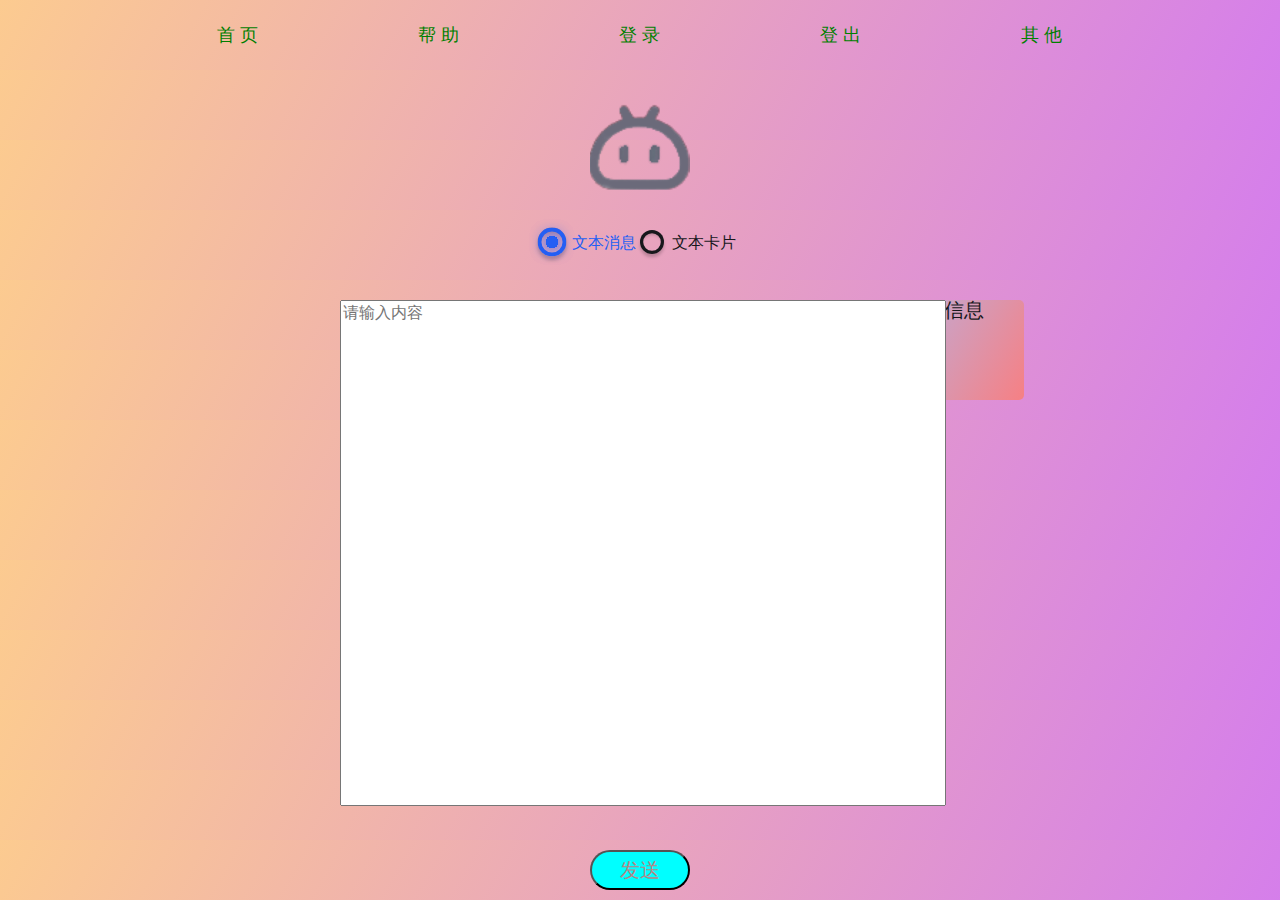
<file: index.html>
<!DOCTYPE html>
<html lang="en">

<head>
    <meta charset="UTF-8">
    <meta http-equiv="X-UA-Compatible" content="IE=edge">
    <meta name="viewport" content="width=device-width, initial-scale=1.0">
    <title>推送</title>
    <link rel="stylesheet" href="./static/css/reset.css">
    <link rel="stylesheet" href="./static/css/index.css">
    <link rel="stylesheet" href="./static/css/model.css">
    <script src="./static/js/index.js"></script>
</head>
<header>
    <ul class="nav">
        <li><a href="./index.html">首 页</a></li>
        <li><a href="./help.html">帮 助</a></li>
        <li><a href="./login.html">登 录</a></li>
        <li id="unlogin_btn"><a href="./unlogin.php">登 出</a></li>
        <li><a href="./other.html">其 他</a></li>
    </ul>
</header>

<body>
    <img class="icoImg" src="./static/img/ICO.png" alt="ICO">

    <!-- <div class="textEdit">
        <select name="selectType" id="selectType">
            <option value="text">文本消息</option>
            <option value="textcard">文本卡片</option>
            <option value="markdown">Markdown</option>
            <option value="news">图文消息</option>
            <option value="video">视频消息</option>
            <option value="image">图片消息</option>
            <option value="voice">音频消息</option>
            <option value="file">其他文件</option>
        </select>
    </div> -->

    <div id="selectM">

        <input id="text_btn" type="radio" name="hopping" value="text_btn" checked>
        <label for="text_btn"><span></span>文本消息
        </label>
        <input id="textCard_btn" type="radio" name="hopping" value="textCard_btn">
        <label for="textCard_btn"><span></span>文本卡片
        </label>
        <div class="worm">
            <div class="worm__segment"></div>
            <div class="worm__segment"></div>
            <div class="worm__segment"></div>
            <div class="worm__segment"></div>
            <div class="worm__segment"></div>
            <div class="worm__segment"></div>
            <div class="worm__segment"></div>
            <div class="worm__segment"></div>
            <div class="worm__segment"></div>
            <div class="worm__segment"></div>
            <div class="worm__segment"></div>
            <div class="worm__segment"></div>
            <div class="worm__segment"></div>
            <div class="worm__segment"></div>
            <div class="worm__segment"></div>
            <div class="worm__segment"></div>
            <div class="worm__segment"></div>
            <div class="worm__segment"></div>
            <div class="worm__segment"></div>
            <div class="worm__segment"></div>
            <div class="worm__segment"></div>
            <div class="worm__segment"></div>
        </div>
    </div>


    <!-- 优化：将form表单提交时的无用信息删掉 -->
    <!-- 再次优化：无刷新提交,通过js提交， -->
    <div class="returnInfo" id="returnInfo">暂无返回信息</div>

    <div name="textBox" id="textBox">
        <textarea name="text" cols="40" rows="10" id="text" placeholder="请输入内容"></textarea>
    </div>

    <div name="textcardBox" id="textcardBox">
        <p><input type="text" name="textcard_title" id="textcard_title" placeholder="推送标题"></p>
        <!-- <p><input type="text" name="textcard_description" id="textcard_description" placeholder="推送内容"></p> -->
        <p><textarea name="textcard_description" id="textcard_description" cols="10" rows="4" placeholder="推送内容"></textarea></p>
        <p><input type="text" name="textcard_url" id="textcard_url" placeholder="跳转链接"></p>
    </div>




    <button id="jsPush" type="submit" on>发送</button>

</body>

</html>
</file>
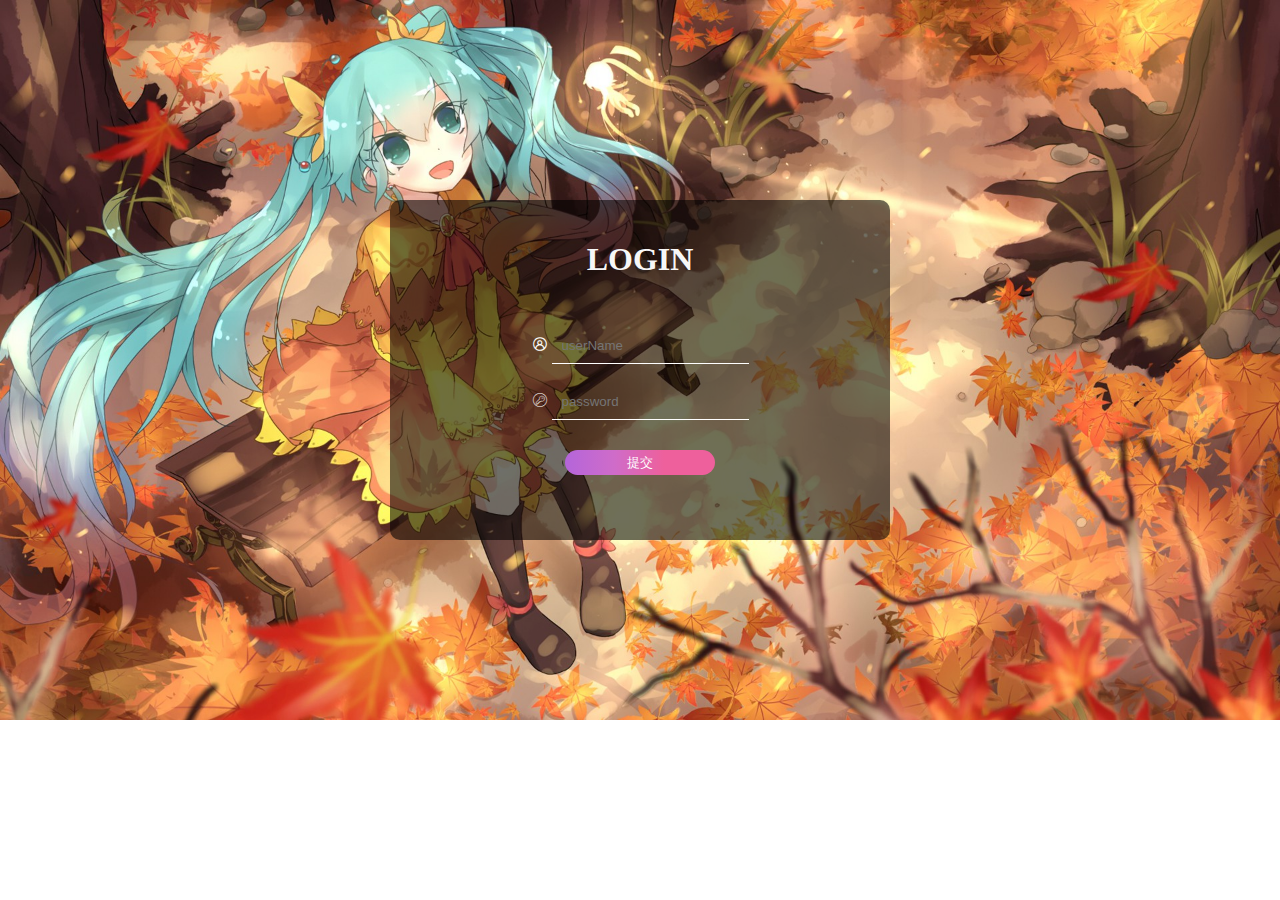
<file: login.html>
<!DOCTYPE html>
<html lang="en">
<head>
    <meta charset="UTF-8">
    <meta http-equiv="X-UA-Compatible" content="IE=edge">
    <meta name="viewport" content="width=device-width, initial-scale=1.0">
    <title>登录验证</title>
    <link rel="stylesheet" href="./static/css/iconfont.css">
    <link rel="stylesheet" href="./static/css/login.css">
</head>
<body>
    <div id="bigBox">
        <h1>LOGIN</h1>
        <form action="./login.php" method="POST">
            <div class="inputBox">
                <div class="inputText">
                    <span class="iconfont icon-user"></span>
                    <input type="text" name="userName" placeholder="userName">
                </div>
                <div class="inputText">
                    <span class="iconfont icon-password"></span>
                    <input type="text" name="password" placeholder="password">
                </div>
                <input class="inputButton" type="submit" value="提交">
            </div>
        </form>
    </div>
</body>
</html>
</file>
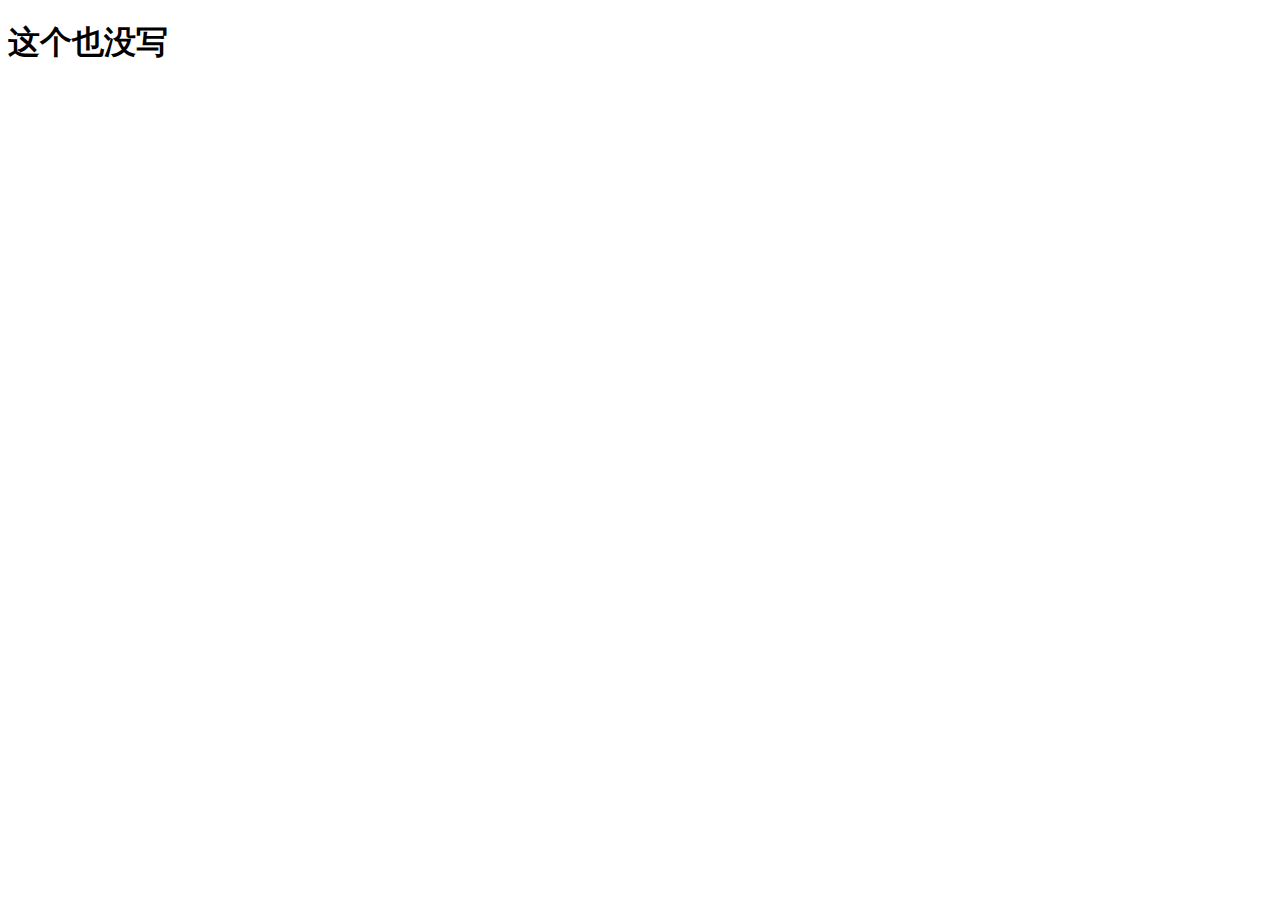
<file: other.html>
<!DOCTYPE html>
<html lang="en">
<head>
    <meta charset="UTF-8">
    <meta http-equiv="X-UA-Compatible" content="IE=edge">
    <meta name="viewport" content="width=device-width, initial-scale=1.0">
    <title>其他</title>
</head>
<body>
    <h1>这个也没写</h1>
</body>
</html>
</file>
<file: static/css/index.css>
*{  
    font: 1em Hind, sans-serif;
}

body{
    /* background: #e3e4e8; */
    background-image: linear-gradient(120deg, #fccb90 0%, #d57eeb 100%);
    color: #17181c;
    /* font-size: 16px; */
    font: 1em Hind, sans-serif;
}

/* header部分 */
.nav{
    width: 1006.7px;
    height: 50px;
    margin: 10px auto;
    /* 后面需要去掉 */
    /* background-color: #E19AFA; */
}
.nav li{
    float: left;
    line-height: 50px;
}
.nav a{
    padding: 0 80px;
    display: block;
    text-decoration: none;
    color: green;
    font-size:18px;
}
.nav a:hover{
    background-color: #EAF2D3   ;
    color: #777777;
    border-radius: 25px;
    box-shadow: 0 0 15px #EAF2D3;
}

/* body部分 */
.icoImg{
    width: 100px;
    height: 100px;
    /* relative相对于原来的位置的定位 */
    /* absolute相对于最近祖先开启的定位而设置的定位 */
    position: absolute;
    top: 100px;
    left: 50%;
    margin-left: -50px;
}

#jsPush{
    background-color: aqua;
    color: rgb(179, 135, 135);
    font-size: 20px;
    width: 100px;
    height: 40px;
    display: block;
    position: absolute;
    top:850px;
    left:50%;
    margin-left: -50px;
    border-radius: 30px;
}
#jsPush:hover{
    color: rgb(10, 24, 24);
    box-shadow: 0 0 15px #343828;
}

/* 信息返回 */
#returnInfo{
    width: 200px;
    height:  100px;
    font-size: 16px;
    /* background-color: pink; */
    border-radius: 5px;
    background-image: linear-gradient(120deg, #a6c0fe 0%, #f68084 100%);
    position: absolute;
    top: 300px;
    right: 20%;
    word-wrap: break-all;
    word-wrap: break-word;
    white-space: normal;
    line-height: 20px;
    font-size: 20px;
    text-align: center;
}


/* 文本提交部分 */

/* text */
#text{
    width: 600px;
    height: 500px;
    display: block;
    position: absolute;
    top:300px;
    left:50%;
    margin-left: -300px;
    resize:none;
}

/* textcard */
#textcardBox{
    display: none;
    width: 600px;
    height: 500px;
    position: absolute;
    top: 300px;
    left: 50%;
    margin-left: -300px;
    /* background-color: red; */
    background-image: linear-gradient(to top, #cfd9df 0%, #e2ebf0 100%);
}
#textcardBox #textcard_title,#textcard_url{
    display: block;
    height: 50px;
    text-align: center;
    line-height: 50px;
    margin: 0 auto;
}

/* 禁止拉伸标签 */
#textcardBox #textcard_description{
    display: block;
    position: relative;
    top: 10px;
    resize: none;
    height: 150px;
    width: 400px;
    /* text-align: center; */
    margin: 0 auto;
}
#textcardBox #textcard_description::-webkit-input-placeholder{
    text-align: center;
}

#textcardBox #textcard_url{
    display: block;
    position: relative;
    top: 140px;
    height: 50px;
    width: 400px;
    text-align: center;
    line-height: 50px;
    margin: 0 auto;
}
#textcardBox p{
    /* display: block; */
    position: relative;
    text-align: center;
    height: 70px;
    top:100px;
}
/* w600 h500 */
</file>
<file: static/css/model.css>
#selectM{
    width: 200px;
    height: 100px;
    /* background-color: yellowgreen; */
    display: block;
    /* margin: auto; */
    
    max-width: 200px;
    position: absolute;
    /* margin: 0 auto; */
    /* top: 180px;*/
    /* right: 100px;  */
    left: 50%;
    margin-left: -100px;
    top: 230px;
}


  #selectM input {
    position: fixed;
    top: -1.5em;
    left: -1.5em;
  }
  
  #selectM label #a{
    cursor: pointer;
    display: block;
    font-weight: bold;
   
    text-shadow: 0 0.1em 0.1em rgba(0, 0, 0, 0.2);
    transition: color 0.2s cubic-bezier(0.45, 0.05, 0.55, 0.95);
  }
  #selectM label #b{
    cursor: pointer;
    display: block;
    font-weight: bold;

    text-shadow: 0 0.1em 0.1em rgba(0, 0, 0, 0.2);
    transition: color 0.2s cubic-bezier(0.45, 0.05, 0.55, 0.95);
  }
  #selectM label:not(:last-of-type) {
    margin-bottom: 1.5em;
  }
  #selectM label span {
    box-shadow: 0 0 0 0.2em currentColor inset, 0 0.2em 0.2em rgba(0, 0, 0, 0.2), 0 0.3em 0.2em rgba(0, 0, 0, 0.2) inset;
    display: inline-block;
    margin-right: 0.5em;
    vertical-align: bottom;
    width: 1.5em;
    height: 1.5em;
    transition: transform 0.2s cubic-bezier(0.5, 0, 0.5, 2), box-shadow 0.2s cubic-bezier(0.45, 0.05, 0.55, 0.95), color 0.2s cubic-bezier(0.45, 0.05, 0.55, 0.95);
  }
  
  #selectM label span,
  #selectM .worm__segment:before {
    border-radius: 50%;
  }
  
  #selectM input:checked + label,
  #selectM input:checked + label span,
  #selectM .worm__segment:before {
    color: #255ff4;
  }
  
  #selectM input:checked + label,
  #selectM input:checked + label span {
    transition-delay: 0.4s;
  }
  #selectM input:checked + label span {
    transform: scale(1.2);
  }
  /* 蓝色点起始位置 */
  #selectM .worm {
    top: 0.375em;
    /* top: 10em; */
    left: 0.375em;
  }
  #selectM .worm,
  #selectM .worm__segment {
    position: absolute;
  }

  /* 蓝色点位置及大小 */
  #selectM .worm__segment {
    top: 0;
    left: 0;
    width: 0.75em;
    height: 0.75em;
    transition: transform 0.4s cubic-bezier(0.45, 0.05, 0.55, 0.95);
  }
  #selectM .worm__segment:before {
    animation-duration: 0.4s;
    animation-timing-function: cubic-bezier(0.45, 0.05, 0.55, 0.95);
    background: currentColor;
    content: "";
    display: block;
    width: 100%;
    height: 100%;
  }
  #selectM .worm__segment:first-child:before,
  #selectM .worm__segment:last-child:before {
    box-shadow: 0 0 1em 0 currentColor;
  }
  
  #selectM .worm__segment:nth-child(2) {
    transition-delay: 0.004s;
  }
  #selectM .worm__segment:nth-child(2):before {
    animation-delay: 0.004s;
  }
  
  #selectM .worm__segment:nth-child(3) {
    transition-delay: 0.008s;
  }
  #selectM .worm__segment:nth-child(3):before {
    animation-delay: 0.008s;
  }
  
  #selectM .worm__segment:nth-child(4) {
    transition-delay: 0.012s;
  }
  #selectM .worm__segment:nth-child(4):before {
    animation-delay: 0.012s;
  }
  
  #selectM .worm__segment:nth-child(5) {
    transition-delay: 0.016s;
  }
  #selectM .worm__segment:nth-child(5):before {
    animation-delay: 0.016s;
  }
  
  #selectM .worm__segment:nth-child(6) {
    transition-delay: 0.02s;
  }
  #selectM .worm__segment:nth-child(6):before {
    animation-delay: 0.02s;
  }
  
  #selectM .worm__segment:nth-child(7) {
    transition-delay: 0.024s;
  }
  #selectM .worm__segment:nth-child(7):before {
    animation-delay: 0.024s;
  }
  
  #selectM .worm__segment:nth-child(8) {
    transition-delay: 0.028s;
  }
  #selectM .worm__segment:nth-child(8):before {
    animation-delay: 0.028s;
  }
  
  #selectM .worm__segment:nth-child(9) {
    transition-delay: 0.032s;
  }
  #selectM .worm__segment:nth-child(9):before {
    animation-delay: 0.032s;
  }
  
  #selectM .worm__segment:nth-child(10) {
    transition-delay: 0.036s;
  }
  #selectM .worm__segment:nth-child(10):before {
    animation-delay: 0.036s;
  }
  
  #selectM .worm__segment:nth-child(11) {
    transition-delay: 0.04s;
  }
  #selectM .worm__segment:nth-child(11):before {
    animation-delay: 0.04s;
  }
  
  #selectM .worm__segment:nth-child(12) {
    transition-delay: 0.044s;
  }
  #selectM .worm__segment:nth-child(12):before {
    animation-delay: 0.044s;
  }
  
  #selectM .worm__segment:nth-child(13) {
    transition-delay: 0.048s;
  }
  #selectM .worm__segment:nth-child(13):before {
    animation-delay: 0.048s;
  }
  
  #selectM .worm__segment:nth-child(14) {
    transition-delay: 0.052s;
  }
  #selectM .worm__segment:nth-child(14):before {
    animation-delay: 0.052s;
  }
  
  #selectM .worm__segment:nth-child(15) {
    transition-delay: 0.056s;
  }
  #selectM .worm__segment:nth-child(15):before {
    animation-delay: 0.056s;
  }
  
  #selectM .worm__segment:nth-child(16) {
    transition-delay: 0.06s;
  }
  #selectM .worm__segment:nth-child(16):before {
    animation-delay: 0.06s;
  }
  
  #selectM .worm__segment:nth-child(17) {
    transition-delay: 0.064s;
  }
  #selectM .worm__segment:nth-child(17):before {
    animation-delay: 0.064s;
  }




  
  /* States */
  #selectM input:nth-of-type(1):checked ~  .worm .worm__segment:before {
    animation-name: hop1;
  }
  
  @keyframes hop1 {
    from, to {
      transform: translateY(0);
    }
    50% {
      transform: translateY(1.5em);
    }
  }
  #selectM input:nth-of-type(2):checked ~ .worm .worm__segment {
    transform: translateX(6.26em);
  }
  #selectM input:nth-of-type(2):checked ~ .worm .worm__segment:before {
    animation-name: hop2;
  }
  
  @keyframes hop2 {
    from, to {
      transform: translateY(0);
    }
    50% {
      transform: translateY(1.5em);
    }
  }

  /* Dark mode */
  /* @media screen and (prefers-color-scheme: dark) {
    body {
      background: #17181c;
      color: #e3e4e8;
    }
  
     input:checked + label,
     input:checked + label span,
     .worm__segment:before {
      color: #5583f6;
    }
  } */


  /* #test111{
      width: 100px;
      height: 100px;
      background-color: yellow;
  }
  #test112{
      width: 100px;
      height: 100px;
      background-color: green;
      display: none;
  } */
</file>
<file: static/css/iconfont.css>
@font-face {
  font-family: "iconfont"; /* Project id 2841261 */
  src: url('iconfont.woff2?t=1632818542043') format('woff2'),
       url('iconfont.woff?t=1632818542043') format('woff'),
       url('iconfont.ttf?t=1632818542043') format('truetype');
}

.iconfont {
  font-family: "iconfont" !important;
  font-size: 16px;
  font-style: normal;
  -webkit-font-smoothing: antialiased;
  -moz-osx-font-smoothing: grayscale;
}

.icon-password:before {
  content: "\e629";
}

.icon-user:before {
  content: "\e682";
}
</file>
<file: static/css/login.css>
body{
    margin: 0;
    padding: 0;
    width: 100%;
    height: 100%;
    
    min-height: none;
    background-size: cover;
    background-image: url('../img/background.jpg');
    background-repeat: no-repeat;
    
}

#bigBox{
    width: 400px;
    height: 300px;
    margin: 0 auto;
    margin-top: 200px;
    padding: 20px 50px;
    background-color: #00000090;
    border-radius: 10px;
    text-align: center;
}
#bigBox h1{
    color: rgb(247, 247, 247);
}
#bigBox .inputBox{
    margin-top: 50px;
}
#bigBox .inputBox .inputText{
    margin-top: 20px;
}
#bigBox .inputBox .inputText input{
    border: 0;
    padding: 10px 10px;
    border-bottom: 1px solid white;
    background-color: #00000000;
    color: white;
}
#bigBox .inputBox .inputText span{
    color: white;
}
#bigBox .inputBox .inputButton{
    border: 0;
    width: 150px;
    height: 25px;
    color: white;
    margin-top: 30px;
    border-radius: 20px;
    background-image: linear-gradient(to right, #b8cbb8 0%, #b8cbb8 0%, #b465da 0%, #cf6cc9 33%, #ee609c 66%, #ee609c 100%);
}
</file>
